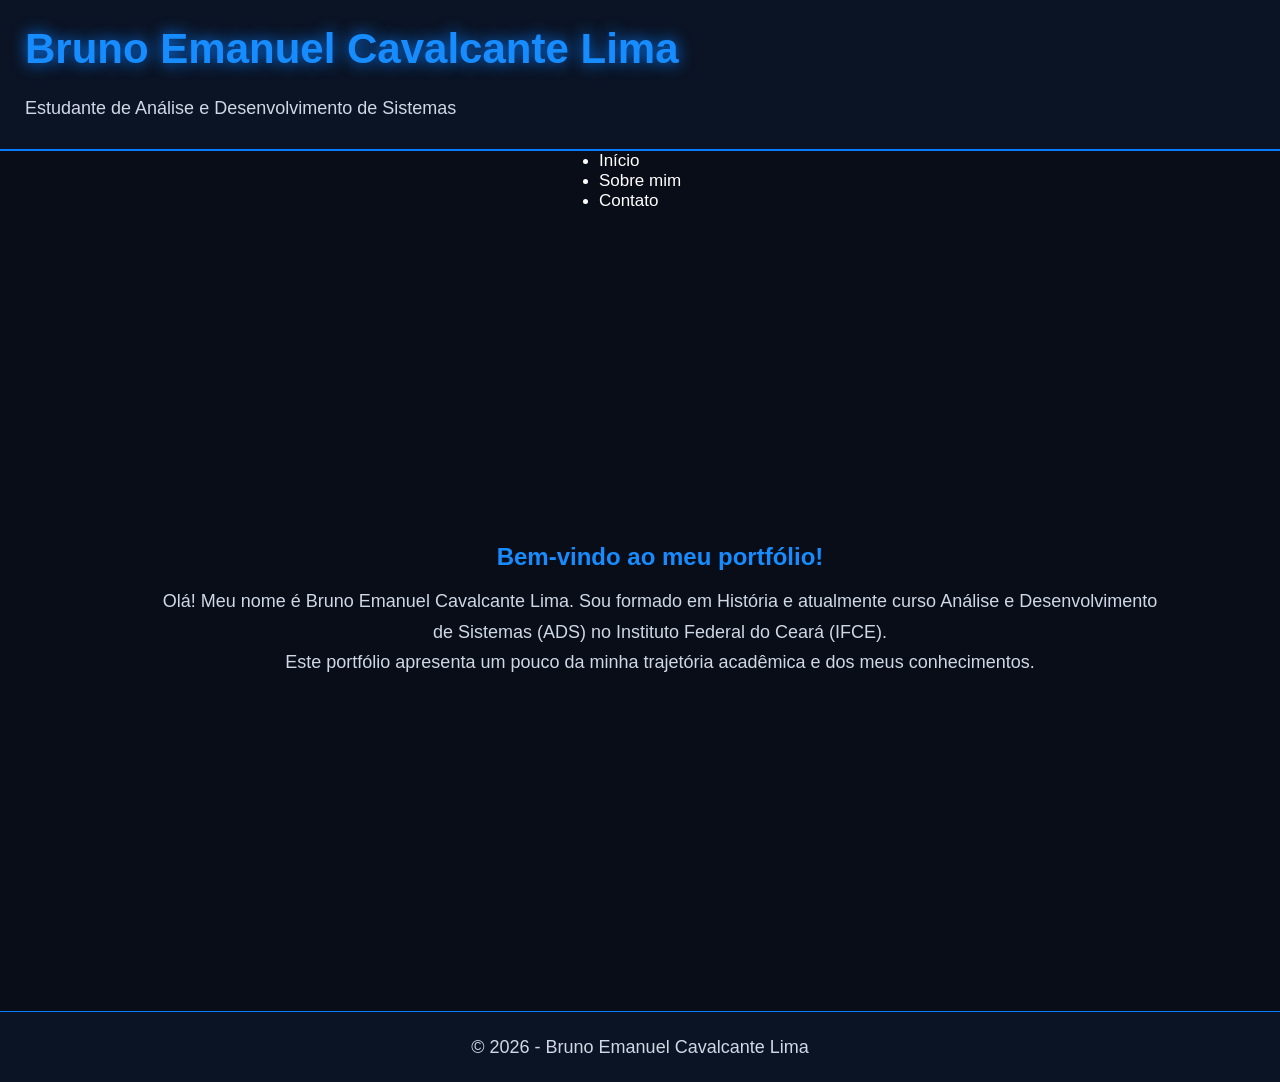
<file: index.html>
<!DOCTYPE html>
<html lang="pt-br">
<head>
    <meta charset="UTF-8">
    <meta name="viewport" content="width=device-width, initial-scale=1.0">
    <title>Meu Portfólio</title>
</head> 
<link rel="stylesheet" href="style.css">
<body>

    <header>
        <h1>Bruno Emanuel Cavalcante Lima</h1>
        <p>Estudante de Análise e Desenvolvimento de Sistemas</p>
    </header>

    <nav>
        <ul>
            <li><a href="index.html">Início</a></li>
            <li><a href="sobre.html">Sobre mim</a></li>
            <li><a href="contato.html">Contato</a></li>
        </ul>
    </nav>

    <main>
        <main class="inicio"></main>
        <section>
            <h2>Bem-vindo ao meu portfólio!</h2>

            <p>
                Olá! Meu nome é Bruno Emanuel Cavalcante Lima.
                Sou formado em História e atualmente curso
                Análise e Desenvolvimento de Sistemas (ADS)
                no Instituto Federal do Ceará (IFCE).
            </p>

            <p>
                Este portfólio apresenta um pouco da minha
                trajetória acadêmica e dos meus conhecimentos.
            </p>
        </section>
    </main>

    <footer>
        <p>© 2026 - Bruno Emanuel Cavalcante Lima</p>
    </footer>

</body>
</html>
</file>
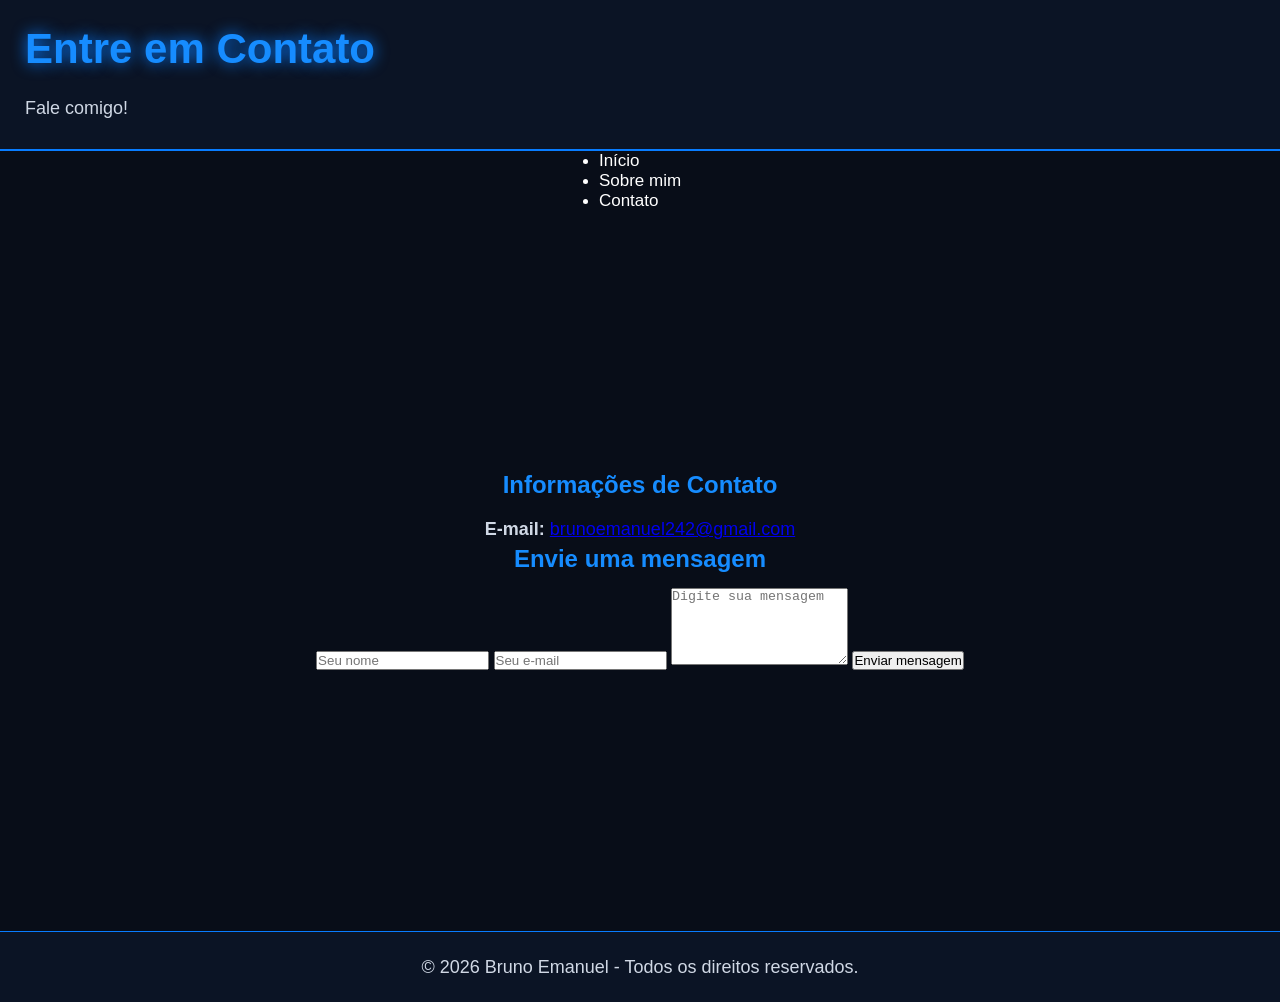
<file: contato.html>
<!DOCTYPE html>
<html lang="pt-br">
<head>
    <meta charset="UTF-8">
    <meta name="viewport" content="width=device-width, initial-scale=1.0">
    <title>Contato - Bruno Emanuel</title>

    <link rel="stylesheet" href="style.css">
</head>

<body>

    <header class="contato">
        <h1>Entre em Contato</h1>
        <p>Fale comigo!</p>
    </header>

    <nav>
        <ul>
            <li><a href="index.html">Início</a></li>
            <li><a href="sobre.html">Sobre mim</a></li>
            <li><a href="contato.html">Contato</a></li>
        </ul>
    </nav>

    <main class="contato">

        <section>
            <h2>Informações de Contato</h2>

            <p>
                <strong>E-mail:</strong>
                <a href="mailto:brunoemanuel242@gmail.com">
                    brunoemanuel242@gmail.com
                </a>
            </p>

            <h2>Envie uma mensagem</h2>

            <form action="mailto:brunoemanuel242@gmail.com"
                  method="post"
                  enctype="text/plain">

                <input type="text"
                       name="nome"
                       placeholder="Seu nome"
                       required>

                <input type="email"
                       name="email"
                       placeholder="Seu e-mail"
                       required>

                <textarea name="mensagem"
                          rows="5"
                          placeholder="Digite sua mensagem"
                          required></textarea>

                <button type="submit">Enviar mensagem</button>

            </form>
        </section>

    </main>

    <footer>
        <p>© 2026 Bruno Emanuel - Todos os direitos reservados.</p>
    </footer>

</body>
</html>
</file>
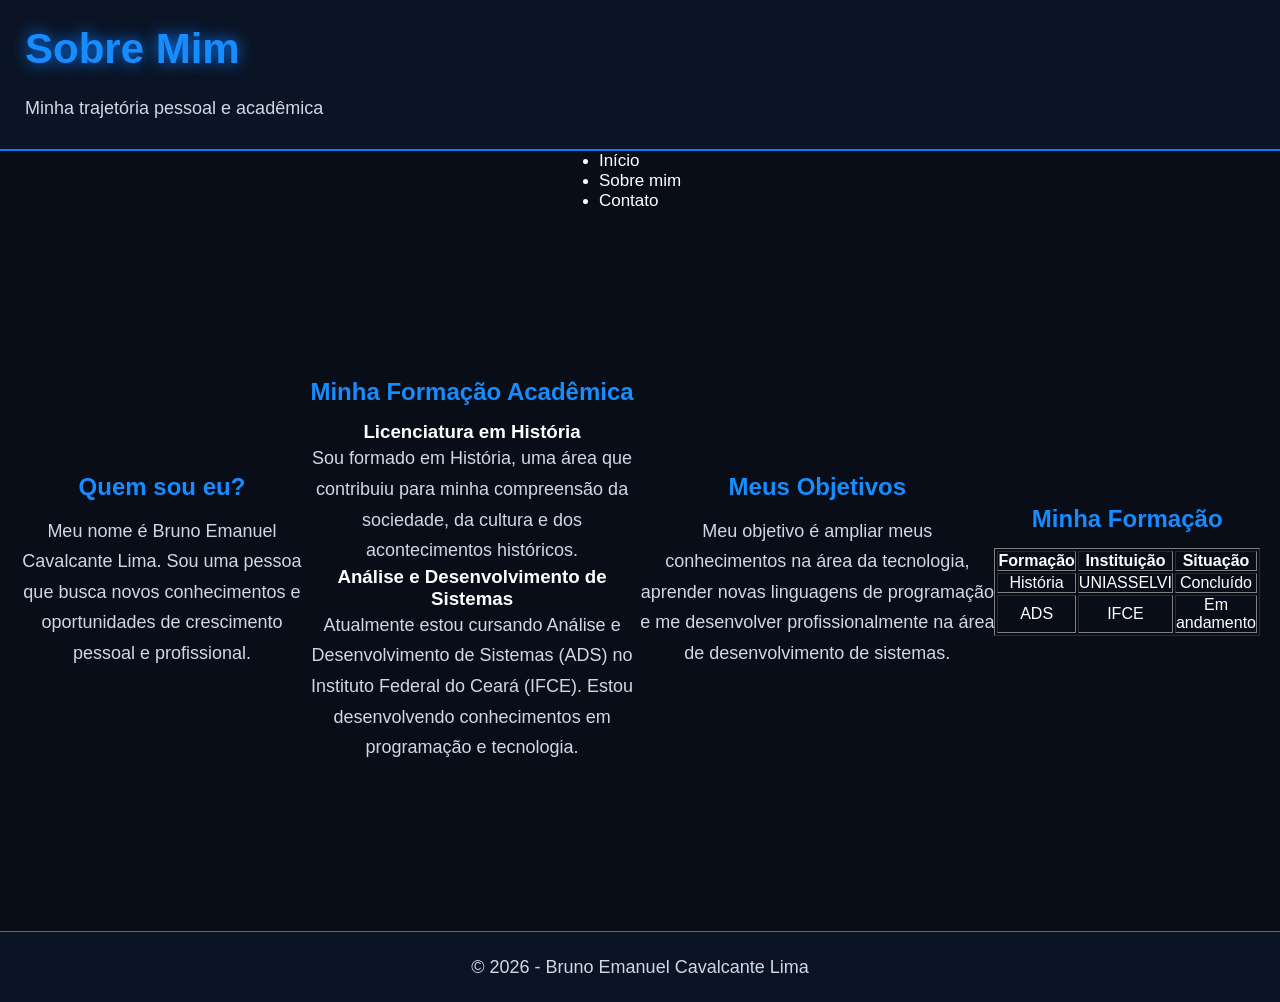
<file: sobre.html>
<!DOCTYPE html>
<html lang="pt-br">

<head>
    <meta charset="UTF-8">
    <meta name="viewport" content="width=device-width, initial-scale=1.0">
    <title>Sobre Mim - Bruno Emanuel</title>
</head>
<link rel="stylesheet" href="style.css">
<body>

    <header>
        <h1>Sobre Mim</h1>
        <p>Minha trajetória pessoal e acadêmica</p>
    </header>

    <nav>
        <ul>
            <li><a href="index.html">Início</a></li>
            <li><a href="sobre.html">Sobre mim</a></li>
            <li><a href="contato.html">Contato</a></li>
        </ul>
    </nav>

    <main>

        <section>
            <h2>Quem sou eu?</h2>

            <p>
                Meu nome é Bruno Emanuel Cavalcante Lima.
                Sou uma pessoa que busca novos conhecimentos
                e oportunidades de crescimento pessoal e profissional.
            </p>
        </section>

        <section>
            <h2>Minha Formação Acadêmica</h2>

            <article>
                <h3>Licenciatura em História</h3>

                <p>
                    Sou formado em História, uma área que contribuiu
                    para minha compreensão da sociedade, da cultura
                    e dos acontecimentos históricos.
                </p>
            </article>

            <article>
                <h3>Análise e Desenvolvimento de Sistemas</h3>

                <p>
                    Atualmente estou cursando Análise e
                    Desenvolvimento de Sistemas (ADS) no
                    Instituto Federal do Ceará (IFCE).
                    Estou desenvolvendo conhecimentos em
                    programação e tecnologia.
                </p>
            </article>
        </section>

        <section>
            <h2>Meus Objetivos</h2>

            <p>
                Meu objetivo é ampliar meus conhecimentos na área
                da tecnologia, aprender novas linguagens de
                programação e me desenvolver profissionalmente
                na área de desenvolvimento de sistemas.
            </p>
        </section>

        <section>
            <h2>Minha Formação</h2>

            <table border="1">

                <thead>
                    <tr>
                        <th>Formação</th>
                        <th>Instituição</th>
                        <th>Situação</th>
                    </tr>
                </thead>

                <tbody>
                    <tr>
                        <td>História</td>
                        <td>UNIASSELVI
                        </td>
                        <td>Concluído</td>
                    </tr>

                    <tr>
                        <td>ADS</td>
                        <td>IFCE</td>
                        <td>Em andamento</td>
                    </tr>
                </tbody>

            </table>
        </section>

    </main>

    <footer>
        <p>© 2026 - Bruno Emanuel Cavalcante Lima</p>
    </footer>

</body>
</html>
</file>
<file: style.css>
/* CONFIGURAÇÕES GERAIS */
* {
    margin: 0;
    padding: 0;
    box-sizing: border-box;
}

body {
    background-color: #080d18;
    color: white;
    font-family: Arial, sans-serif;
}

/* MENU */
header {
    background-color: #0b1425;
    padding: 25px;
    border-bottom: 2px solid #087cff;
}

nav {
    display: flex;
    justify-content: center;
    gap: 35px;
}

nav a {
    color: white;
    text-decoration: none;
    font-size: 17px;
    transition: 0.3s;
}

nav a:hover {
    color: #168cff;
}

/* CONTEÚDO PRINCIPAL */
main {
    min-height: 80vh;
    display: flex;
    align-items: center;
    justify-content: center;
    padding: 40px 20px;
}

section {
    max-width: 1000px;
    text-align: center;
}

/* TÍTULOS */
h1 {
    color: #168cff;
    font-size: 42px;
    margin-bottom: 20px;
    text-shadow: 0 0 15px #087cff;
}

h2 {
    color: #168cff;
    margin-bottom: 15px;
}

p {
    color: #d0d8e5;
    font-size: 18px;
    line-height: 1.7;
}

/* FOTO */
img {
    max-width: 100%;
}

.profile-photo {
    width: 250px;
    height: 250px;
    object-fit: cover;
    border-radius: 50%;
    border: 4px solid #087cff;
    box-shadow: 0 0 25px #087cff;
    margin-bottom: 25px;
}

/* BOTÕES */
.btn {
    display: inline-block;
    background: #087cff;
    color: white;
    padding: 13px 28px;
    margin-top: 25px;
    border-radius: 8px;
    text-decoration: none;
    transition: 0.3s;
}

.btn:hover {
    background: #0054b8;
    box-shadow: 0 0 20px #087cff;
    transform: scale(1.05);
}

/* RODAPÉ */
footer {
    background: #0b1425;
    text-align: center;
    padding: 20px;
    border-top: 1px solid #087cff;
}

/* CELULAR */
@media (max-width: 600px) {
    nav {
        flex-wrap: wrap;
        gap: 15px;
    }

    h1 {
        font-size: 30px;
    }
}
</file>
